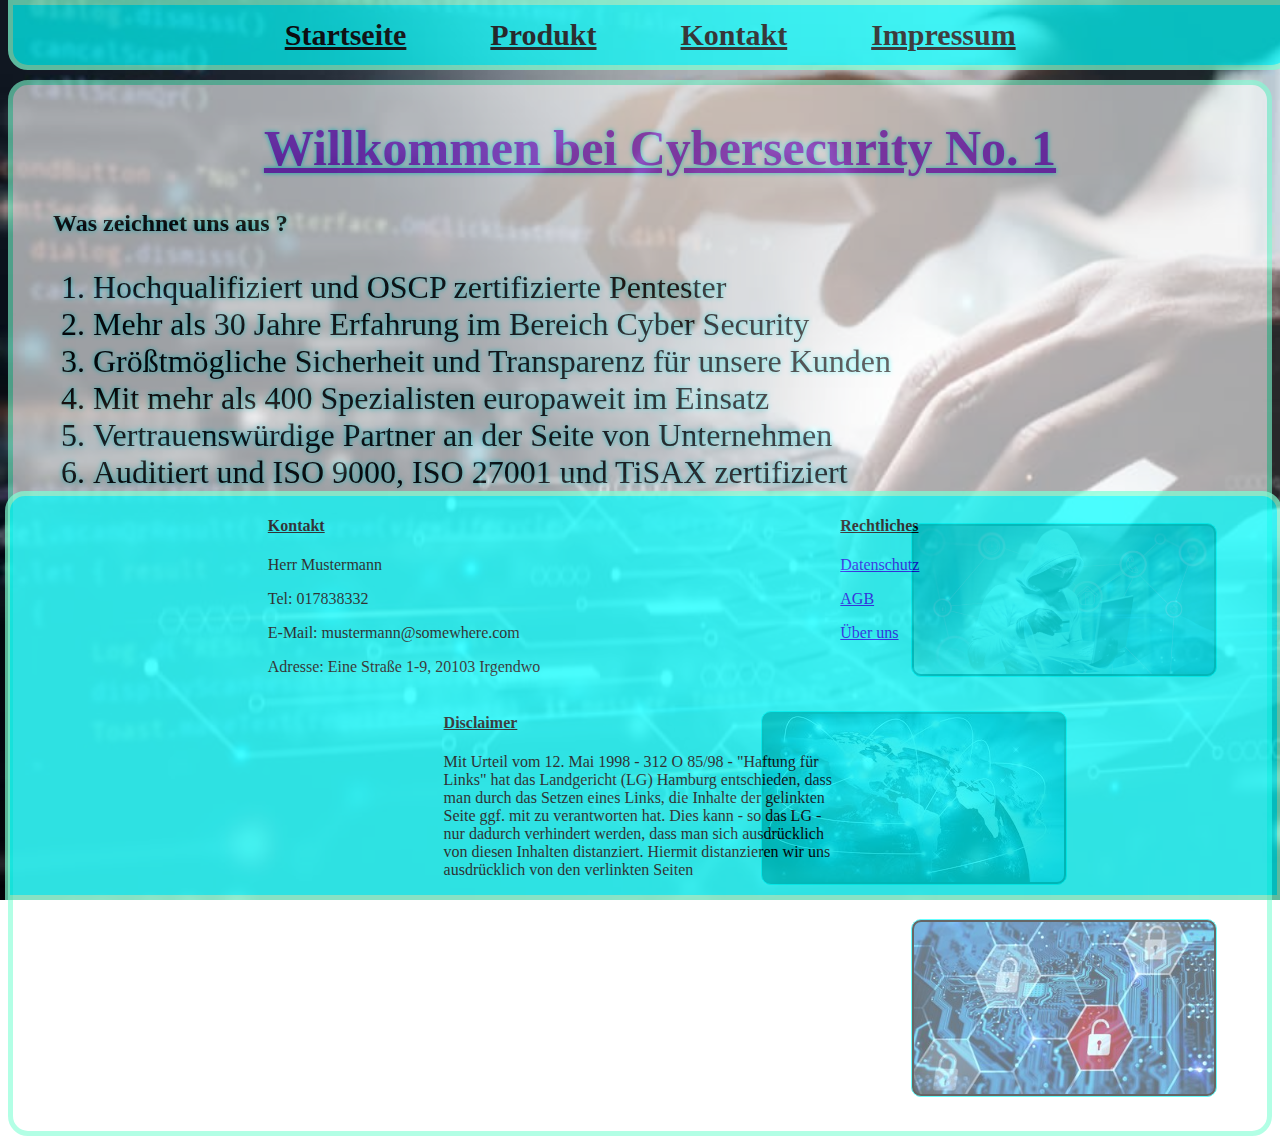
<file: Cybersecurity/Projekt-2/index.html>
<!DOCTYPE html>
<html>
  <head>
    <meta charset="UTF-8" />
    <link rel="stylesheet" href="style.css" />
    <title>Meine Miniwebseite</title>
    <style>
      h1{
        color: blueviolet;
        font-size: 50px;
      }
    </style>
  </head>
  <body>
    <!-- Menü -->
    <header>
      <table>
        <tr>
          <th><a href="index.html">Startseite</a></th>
          <th><a href="produ.html">Produkt</a></th>
          <th><a href="konta.html">Kontakt</a></th>
          <th><a href="impre.html">Impressum</a> </th>
        </tr>
      </table>
    </header>
    <!-- Inhalt -->
    <main>
      <h1 class="uberschrift">Willkommen bei Cybersecurity No. 1</h1>
      <p><h2>Was zeichnet uns aus ?</h2></p>
      <ol>
        <li>Hochqualifiziert und OSCP zertifizierte Pentester</li>
        <li> Mehr als 30 Jahre Erfahrung im Bereich Cyber Security</li>
        <li>Größtmögliche Sicherheit und Transparenz für unsere Kunden</li>
        <li>Mit mehr als 400 Spezialisten europaweit im Einsatz</li>
        <li>Vertrauenswürdige Partner an der Seite von Unternehmen</li>
        <li>Auditiert und ISO 9000, ISO 27001 und TiSAX zertifiziert</li>
      </ol>
      <div class="bilderstart">
      <div class="bilder">
        <img class="bild1" src="../bilder/dieb.jpg" /><br>
        <img class="bild2" src="../bilder/erde.jpeg" /><br>
        <img class="bild3" src="../bilder/lock wabe.jpg" />
      </div>
      </div>
    </main>
    <!-- Fußzeile -->
    <footer>
      <div>
        <h4>Kontakt</h4>
        <p>Herr Mustermann</p>
        <p>Tel: 017838332</p>
        <p>E-Mail: mustermann@somewhere.com</p>
        <p>Adresse: Eine Straße 1-9, 20103 Irgendwo</p>
      </div>
      <div class="recht">
        <h4>Rechtliches</h4>
        <p><a href="dschu.html">Datenschutz</a></p>
        <p><a href="agb.html">AGB</a></p>
        <p><a href="uberu.html">Über uns</a></p>
      </div>
      <div class="disc">
        <h4>Disclaimer</h4>
        <p>
          Mit Urteil vom 12. Mai 1998 - 312 O 85/98 - "Haftung für Links" hat
          das Landgericht (LG) Hamburg entschieden, dass man durch das Setzen
          eines Links, die Inhalte der gelinkten Seite ggf. mit zu verantworten
          hat. Dies kann - so das LG - nur dadurch verhindert werden, dass man
          sich ausdrücklich von diesen Inhalten distanziert. Hiermit
          distanzieren wir uns ausdrücklich von den verlinkten Seiten
        </p>
      </div>
    </footer>
  </body>
</html>
</file>
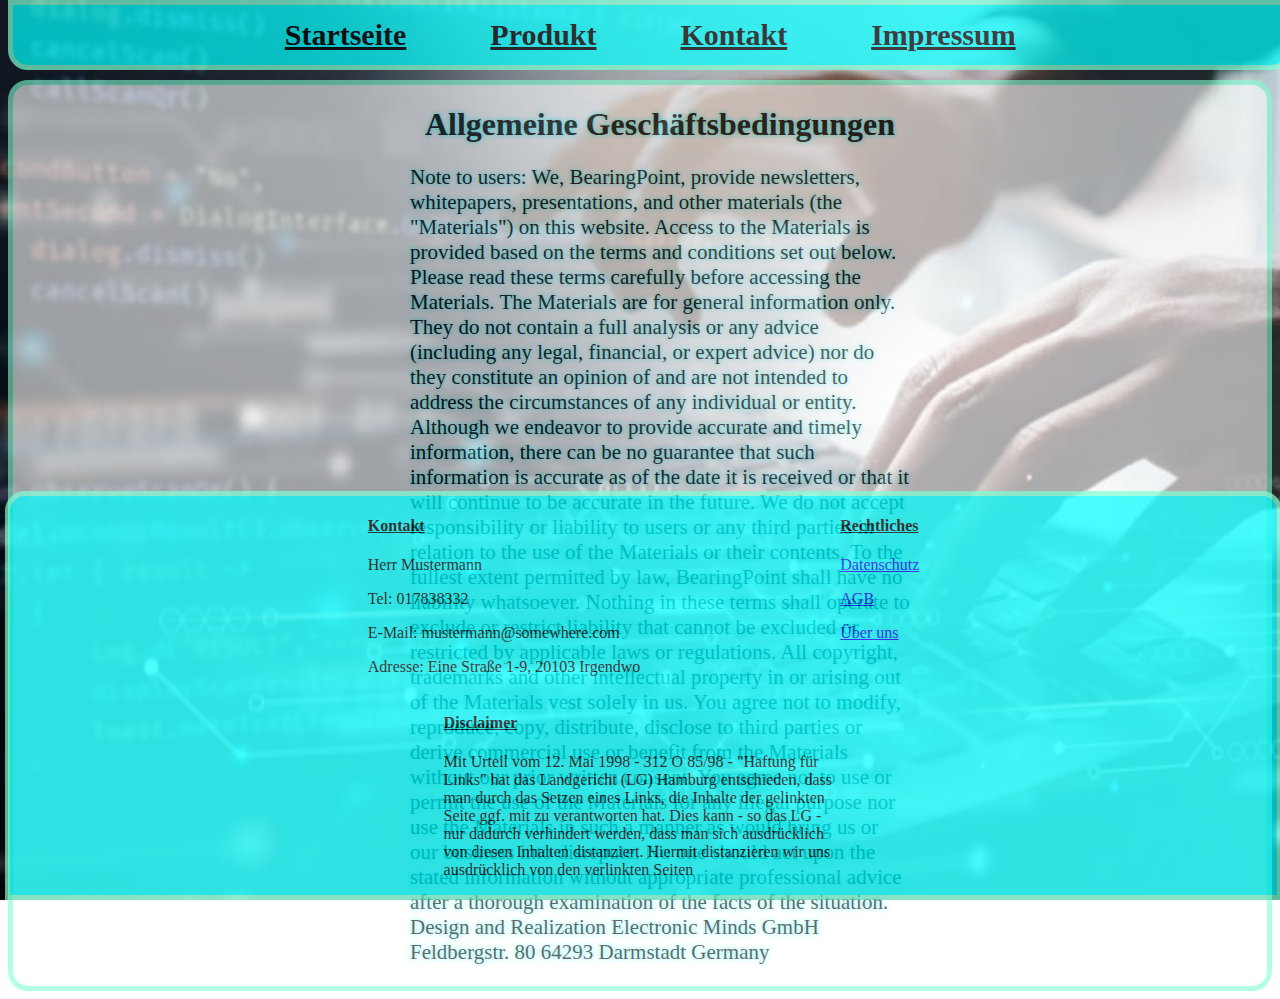
<file: Cybersecurity/Projekt-2/agb.html>
<!DOCTYPE html>
<html>
  <head>
    <meta charset="UTF-8" />
    <link rel="stylesheet" href="style.css" />
    <title>Meine Miniwebseite</title>
    <style>
      h1{
        text-align: center;
      }
       main p{
      width: 500px;
      margin-left: auto;
      margin-right: auto;
      font-size: 21px;
     }
    </style>
  </head>
  <body>
    <!-- Menü -->
    <header>
      <table>
        <tr>
          <th><a href="index.html">Startseite</a></th>
          <th><a href="produ.html">Produkt</a></th>
          <th><a href="konta.html">Kontakt</a></th>
          <th><a href="impre.html">Impressum</a> </th>
        </tr>
      </table>
    </header>
    <!-- Inhalt -->
    <main>
      <h1>Allgemeine Geschäftsbedingungen</h1>
      <p>
        Note to users:
We, BearingPoint, provide newsletters, whitepapers, presentations, and other materials (the "Materials") on this website. Access to the Materials is provided based on the terms and conditions set out below. Please read these terms carefully before accessing the Materials.

The Materials are for general information only. They do not contain a full analysis or any advice (including any legal, financial, or expert advice) nor do they constitute an opinion of and are not intended to address the circumstances of any individual or entity.  Although we endeavor to provide accurate and timely information, there can be no guarantee that such information is accurate as of the date it is received or that it will continue to be accurate in the future.

We do not accept responsibility or liability to users or any third parties in relation to the use of the Materials or their contents. To the fullest extent permitted by law, BearingPoint shall have no liability whatsoever. Nothing in these terms shall operate to exclude or restrict liability that cannot be excluded or restricted by applicable laws or regulations.

All copyright, trademarks and other intellectual property in or arising out of the Materials vest solely in us. You agree not to modify, reproduce, copy, distribute, disclose to third parties or derive commercial use or benefit from the Materials without our prior written consent. You agree not to use or permit the use of the Materials for any illegal purpose nor use the Materials in such a manner as would bring us or our business into disrepute.

No one should act upon the stated information without appropriate professional advice after a thorough examination of the facts of the situation.

Design and Realization
Electronic Minds GmbH
Feldbergstr. 80
64293 Darmstadt
Germany
      </p>
      </main>
    <!-- Fußzeile -->
    <footer>
      <div>
        <h4>Kontakt</h4>
        <p>Herr Mustermann</p>
        <p>Tel: 017838332</p>
        <p>E-Mail: mustermann@somewhere.com</p>
        <p>Adresse: Eine Straße 1-9, 20103 Irgendwo</p>
      </div>
      <div>
        <h4>Rechtliches</h4>
        <p><a href="dschu.html">Datenschutz</a></p>
        <p><a href="agb.html">AGB</a></p>
        <p><a href="uberu.html">Über uns</a></p>
      </div>
      <div class="disc">
        <h4>Disclaimer</h4>
        <p>
          Mit Urteil vom 12. Mai 1998 - 312 O 85/98 - "Haftung für Links" hat
          das Landgericht (LG) Hamburg entschieden, dass man durch das Setzen
          eines Links, die Inhalte der gelinkten Seite ggf. mit zu verantworten
          hat. Dies kann - so das LG - nur dadurch verhindert werden, dass man
          sich ausdrücklich von diesen Inhalten distanziert. Hiermit
          distanzieren wir uns ausdrücklich von den verlinkten Seiten
        </p>
      </div>
    </footer>
  </body>
</html>
</file>
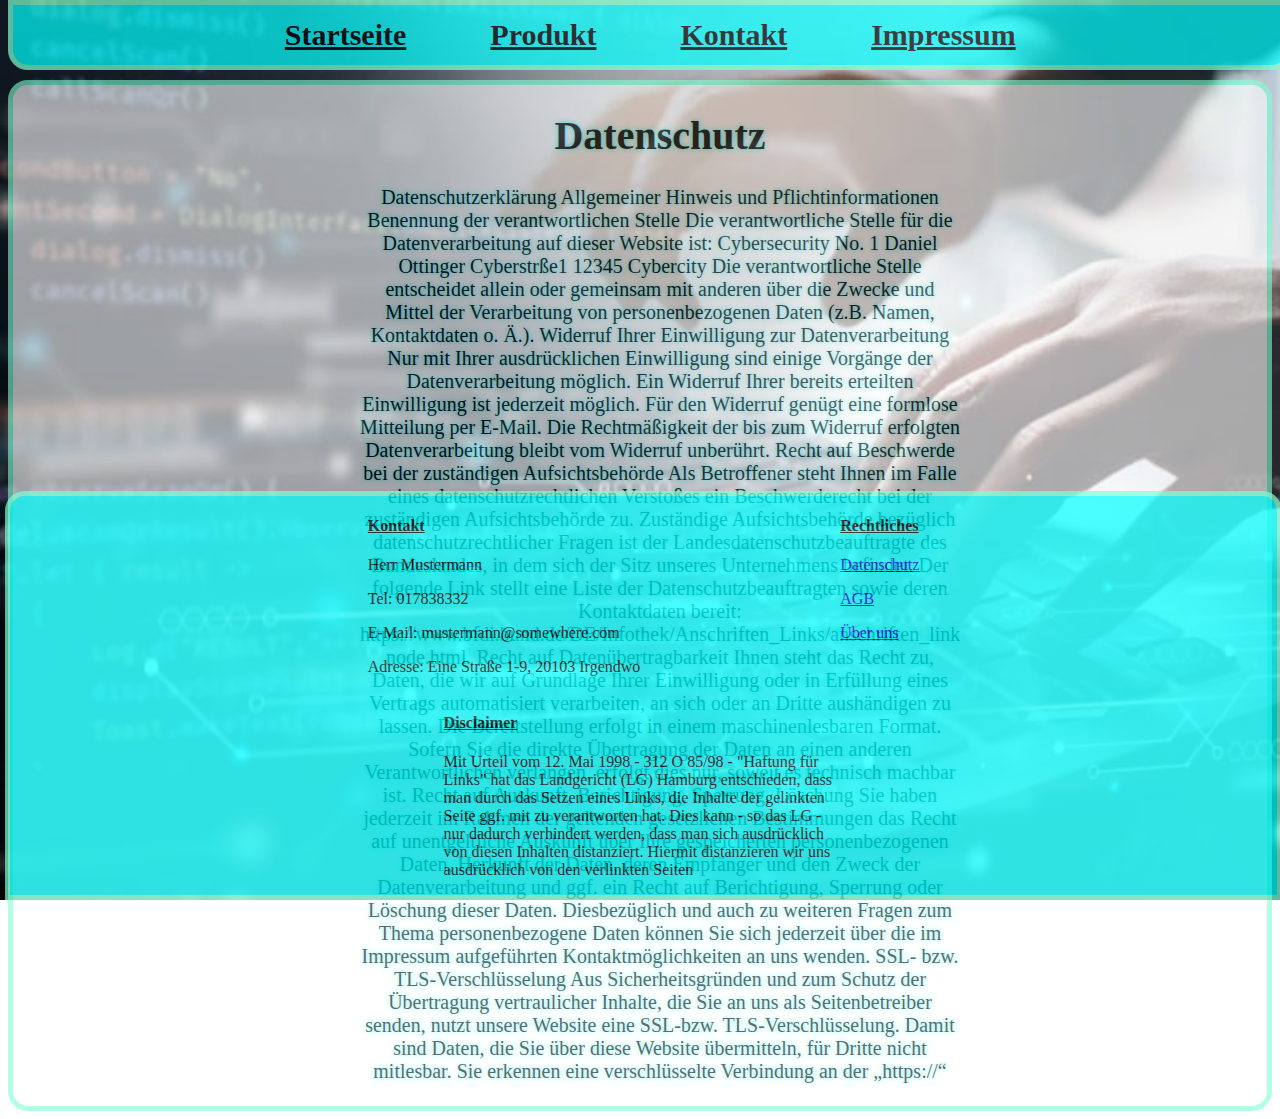
<file: Cybersecurity/Projekt-2/dschu.html>
<!DOCTYPE html>
<html>
  <head>
    <meta charset="UTF-8" />
    <link rel="stylesheet" href="style.css" />
    <title>Meine Miniwebseite</title>
    <style>
      main {
        text-align: center;
        font-size: 20px;
      }
      main p {
        width: 600px;
        margin-left: auto;
        margin-right: auto;
        max-height: 900px;
        overflow: auto;
      }
    </style>
  </head>
  <body>
    <!-- Menü -->
    <header>
      <table>
        <tr>
          <th><a href="index.html">Startseite</a></th>
          <th><a href="produ.html">Produkt</a></th>
          <th><a href="konta.html">Kontakt</a></th>
          <th><a href="impre.html">Impressum</a></th>
        </tr>
      </table>
    </header>
    <!-- Inhalt -->
    <main>
      <h1>Datenschutz</h1>
      <p>
        Datenschutzerklärung Allgemeiner Hinweis und Pflichtinformationen
        Benennung der verantwortlichen Stelle Die verantwortliche Stelle für die
        Datenverarbeitung auf dieser Website ist: Cybersecurity No. 1 Daniel
        Ottinger Cyberstrße1 12345 Cybercity Die verantwortliche Stelle
        entscheidet allein oder gemeinsam mit anderen über die Zwecke und Mittel
        der Verarbeitung von personenbezogenen Daten (z.B. Namen, Kontaktdaten
        o. Ä.). Widerruf Ihrer Einwilligung zur Datenverarbeitung Nur mit Ihrer
        ausdrücklichen Einwilligung sind einige Vorgänge der Datenverarbeitung
        möglich. Ein Widerruf Ihrer bereits erteilten Einwilligung ist jederzeit
        möglich. Für den Widerruf genügt eine formlose Mitteilung per E-Mail.
        Die Rechtmäßigkeit der bis zum Widerruf erfolgten Datenverarbeitung
        bleibt vom Widerruf unberührt. Recht auf Beschwerde bei der zuständigen
        Aufsichtsbehörde Als Betroffener steht Ihnen im Falle eines
        datenschutzrechtlichen Verstoßes ein Beschwerderecht bei der zuständigen
        Aufsichtsbehörde zu. Zuständige Aufsichtsbehörde bezüglich
        datenschutzrechtlicher Fragen ist der Landesdatenschutzbeauftragte des
        Bundeslandes, in dem sich der Sitz unseres Unternehmens befindet. Der
        folgende Link stellt eine Liste der Datenschutzbeauftragten sowie deren
        Kontaktdaten bereit:
        https://www.bfdi.bund.de/DE/Infothek/Anschriften_Links/anschriften_links-node.html.
        Recht auf Datenübertragbarkeit Ihnen steht das Recht zu, Daten, die wir
        auf Grundlage Ihrer Einwilligung oder in Erfüllung eines Vertrags
        automatisiert verarbeiten, an sich oder an Dritte aushändigen zu lassen.
        Die Bereitstellung erfolgt in einem maschinenlesbaren Format. Sofern Sie
        die direkte Übertragung der Daten an einen anderen Verantwortlichen
        verlangen, erfolgt dies nur, soweit es technisch machbar ist. Recht auf
        Auskunft, Berichtigung, Sperrung, Löschung Sie haben jederzeit im Rahmen
        der geltenden gesetzlichen Bestimmungen das Recht auf unentgeltliche
        Auskunft über Ihre gespeicherten personenbezogenen Daten, Herkunft der
        Daten, deren Empfänger und den Zweck der Datenverarbeitung und ggf. ein
        Recht auf Berichtigung, Sperrung oder Löschung dieser Daten.
        Diesbezüglich und auch zu weiteren Fragen zum Thema personenbezogene
        Daten können Sie sich jederzeit über die im Impressum aufgeführten
        Kontaktmöglichkeiten an uns wenden. SSL- bzw. TLS-Verschlüsselung Aus
        Sicherheitsgründen und zum Schutz der Übertragung vertraulicher Inhalte,
        die Sie an uns als Seitenbetreiber senden, nutzt unsere Website eine
        SSL-bzw. TLS-Verschlüsselung. Damit sind Daten, die Sie über diese
        Website übermitteln, für Dritte nicht mitlesbar. Sie erkennen eine
        verschlüsselte Verbindung an der „https://“ Adresszeile Ihres Browsers
        und am Schloss-Symbol in der Browserzeile. Server-Log-Dateien In
        Server-Log-Dateien erhebt und speichert der Provider der Website
        automatisch Informationen, die Ihr Browser automatisch an uns
        übermittelt. Dies sind: Besuchte Seite auf unserer Domain Datum und
        Uhrzeit der Serveranfrage Browsertyp und Browserversion Verwendetes
        Betriebssystem Referrer URL Hostname des zugreifenden Rechners
        IP-Adresse Es findet keine Zusammenführung dieser Daten mit anderen
        Datenquellen statt. Grundlage der Datenverarbeitung bildet Art. 6 Abs. 1
        lit. b DSGVO, der die Verarbeitung von Daten zur Erfüllung eines
        Vertrags oder vorvertraglicher Maßnahmen gestattet. Datenübermittlung
        bei Vertragsschluss für Warenkauf und Warenversand Personenbezogene
        Daten werden an Dritte nur übermittelt, sofern eine Notwendigkeit im
        Rahmen der Vertragsabwicklung besteht. Dritte können beispielsweise
        Bezahldienstleister oder Logistikunternehmen sein. Eine weitergehende
        Übermittlung der Daten findet nicht statt bzw. nur dann, wenn Sie dieser
        ausdrücklich zugestimmt haben. Grundlage für die Datenverarbeitung ist
        Art. 6 Abs. 1 lit. b DSGVO, der die Verarbeitung von Daten zur Erfüllung
        eines Vertrags oder vorvertraglicher Maßnahmen gestattet.
        Kontaktformular Per Kontaktformular übermittelte Daten werden
        einschließlich Ihrer Kontaktdaten gespeichert, um Ihre Anfrage
        bearbeiten zu können oder um für Anschlussfragen bereitzustehen. Eine
        Weitergabe dieser Daten findet ohne Ihre Einwilligung nicht statt. Die
        Verarbeitung der in das Kontaktformular eingegebenen Daten erfolgt
        ausschließlich auf Grundlage Ihrer Einwilligung (Art. 6 Abs. 1 lit. a
        DSGVO). Ein Widerruf Ihrer bereits erteilten Einwilligung ist jederzeit
        möglich. Für den Widerruf genügt eine formlose Mitteilung per E-Mail.
        Die Rechtmäßigkeit der bis zum Widerruf erfolgten
        Datenverarbeitungsvorgänge bleibt vom Widerruf unberührt. Über das
        Kontaktformular übermittelte Daten verbleiben bei uns, bis Sie uns zur
        Löschung auffordern, Ihre Einwilligung zur Speicherung widerrufen oder
        keine Notwendigkeit der Datenspeicherung mehr besteht. Zwingende
        gesetzliche Bestimmungen - insbesondere Aufbewahrungsfristen - bleiben
        unberührt. Cookies Unsere Website verwendet Cookies. Das sind kleine
        Textdateien, die Ihr Webbrowser auf Ihrem Endgerät speichert. Cookies
        helfen uns dabei, unser Angebot nutzerfreundlicher, effektiver und
        sicherer zu machen. Einige Cookies sind “Session-Cookies.” Solche
        Cookies werden nach Ende Ihrer Browser-Sitzung von selbst gelöscht.
        Hingegen bleiben andere Cookies auf Ihrem Endgerät bestehen, bis Sie
        diese selbst löschen. Solche Cookies helfen uns, Sie bei Rückkehr auf
        unserer Website wiederzuerkennen. Mit einem modernen Webbrowser können
        Sie das Setzen von Cookies überwachen, einschränken oder unterbinden.
        Viele Webbrowser lassen sich so konfigurieren, dass Cookies mit dem
        Schließen des Programms von selbst gelöscht werden. Die Deaktivierung
        von Cookies kann eine eingeschränkte Funktionalität unserer Website zur
        Folge haben. Das Setzen von Cookies, die zur Ausübung elektronischer
        Kommunikationsvorgänge oder der Bereitstellung bestimmter, von Ihnen
        erwünschter Funktionen (z.B. Warenkorb) notwendig sind, erfolgt auf
        Grundlage von Art. 6 Abs. 1 lit. f DSGVO. Als Betreiber dieser Website
        haben wir ein berechtigtes Interesse an der Speicherung von Cookies zur
        technisch fehlerfreien und reibungslosen Bereitstellung unserer Dienste.
        Sofern die Setzung anderer Cookies (z.B. für Analyse-Funktionen)
        erfolgt, werden diese in dieser Datenschutzerklärung separat behandelt.
      </p>
    </main>
    <!-- Fußzeile -->
    <footer>
      <div>
        <h4>Kontakt</h4>
        <p>Herr Mustermann</p>
        <p>Tel: 017838332</p>
        <p>E-Mail: mustermann@somewhere.com</p>
        <p>Adresse: Eine Straße 1-9, 20103 Irgendwo</p>
      </div>
      <div>
        <h4>Rechtliches</h4>
        <p><a href="dschu.html">Datenschutz</a></p>
        <p><a href="agb.html">AGB</a></p>
        <p><a href="uberu.html">Über uns</a></p>
      </div>
      <div class="disc">
        <h4>Disclaimer</h4>
        <p>
          Mit Urteil vom 12. Mai 1998 - 312 O 85/98 - "Haftung für Links" hat
          das Landgericht (LG) Hamburg entschieden, dass man durch das Setzen
          eines Links, die Inhalte der gelinkten Seite ggf. mit zu verantworten
          hat. Dies kann - so das LG - nur dadurch verhindert werden, dass man
          sich ausdrücklich von diesen Inhalten distanziert. Hiermit
          distanzieren wir uns ausdrücklich von den verlinkten Seiten
        </p>
      </div>
    </footer>
  </body>
</html>
</file>
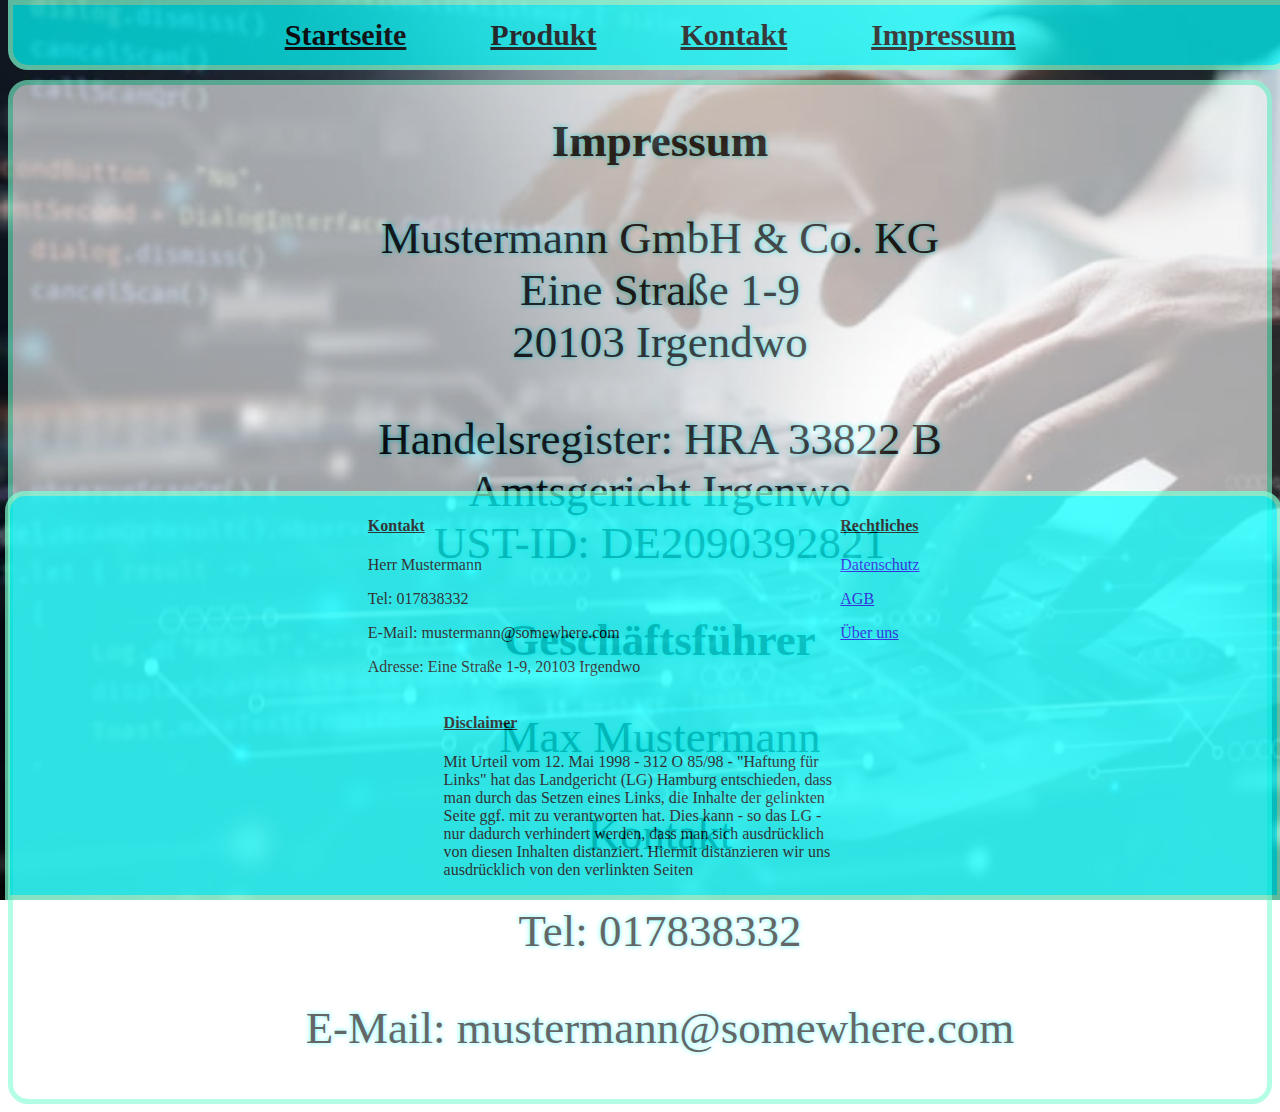
<file: Cybersecurity/Projekt-2/impre.html>
<!DOCTYPE html>
<html>
  <head>
    <meta charset="UTF-8" />
    <link rel="stylesheet" href="style.css" />
    <title>Meine Miniwebseite</title>
    <style>
      .impress{
        text-align: center;
        font-size: 45px;
      }
    </style>
  </head>
  <body>
    <!-- Menü -->
    <header>
      <table>
        <tr>
          <th><a href="index.html">Startseite</a></th>
          <th><a href="produ.html">Produkt</a></th>
          <th><a href="konta.html">Kontakt</a></th>
          <th><a href="impre.html">Impressum</a> </th>
        </tr>
      </table>
    </header>
    <!-- Inhalt -->
    <main class="impress">
      <h1 class="impress">Impressum</h1>

      <p class="impress">
        Mustermann GmbH & Co. KG<br />
        Eine Straße 1-9<br />
        20103 Irgendwo<br />
      </p>

      <p class="impress">
        Handelsregister: HRA 33822 B<br />
        Amtsgericht Irgenwo<br />
        UST-ID: DE2090392821<br />
      </p>

      <h3 class="impress">Geschäftsführer</h3>

      <p class="impress">Max Mustermann</p>

      <h3 class="impress"></h3>Kontakt</h3>

      <p class="impress">Tel: 017838332</p>
      <p class="impress">E-Mail: mustermann@somewhere.com</p>
    </main>
    <!-- Fußzeile -->
    <footer>
      <div>
        <h4>Kontakt</h4>
        <p>Herr Mustermann</p>
        <p>Tel: 017838332</p>
        <p>E-Mail: mustermann@somewhere.com</p>
        <p>Adresse: Eine Straße 1-9, 20103 Irgendwo</p>
      </div>
      <div>
        <h4>Rechtliches</h4>
        <p><a href="dschu.html">Datenschutz</a></p>
        <p><a href="agb.html">AGB</a></p>
        <p><a href="uberu.html">Über uns</a></p>
      </div>
      <div class="disc">
        <h4>Disclaimer</h4>
        <p>
          Mit Urteil vom 12. Mai 1998 - 312 O 85/98 - "Haftung für Links" hat
          das Landgericht (LG) Hamburg entschieden, dass man durch das Setzen
          eines Links, die Inhalte der gelinkten Seite ggf. mit zu verantworten
          hat. Dies kann - so das LG - nur dadurch verhindert werden, dass man
          sich ausdrücklich von diesen Inhalten distanziert. Hiermit
          distanzieren wir uns ausdrücklich von den verlinkten Seiten
        </p>
      </div>
    </footer>
  </body>
</html>
</file>
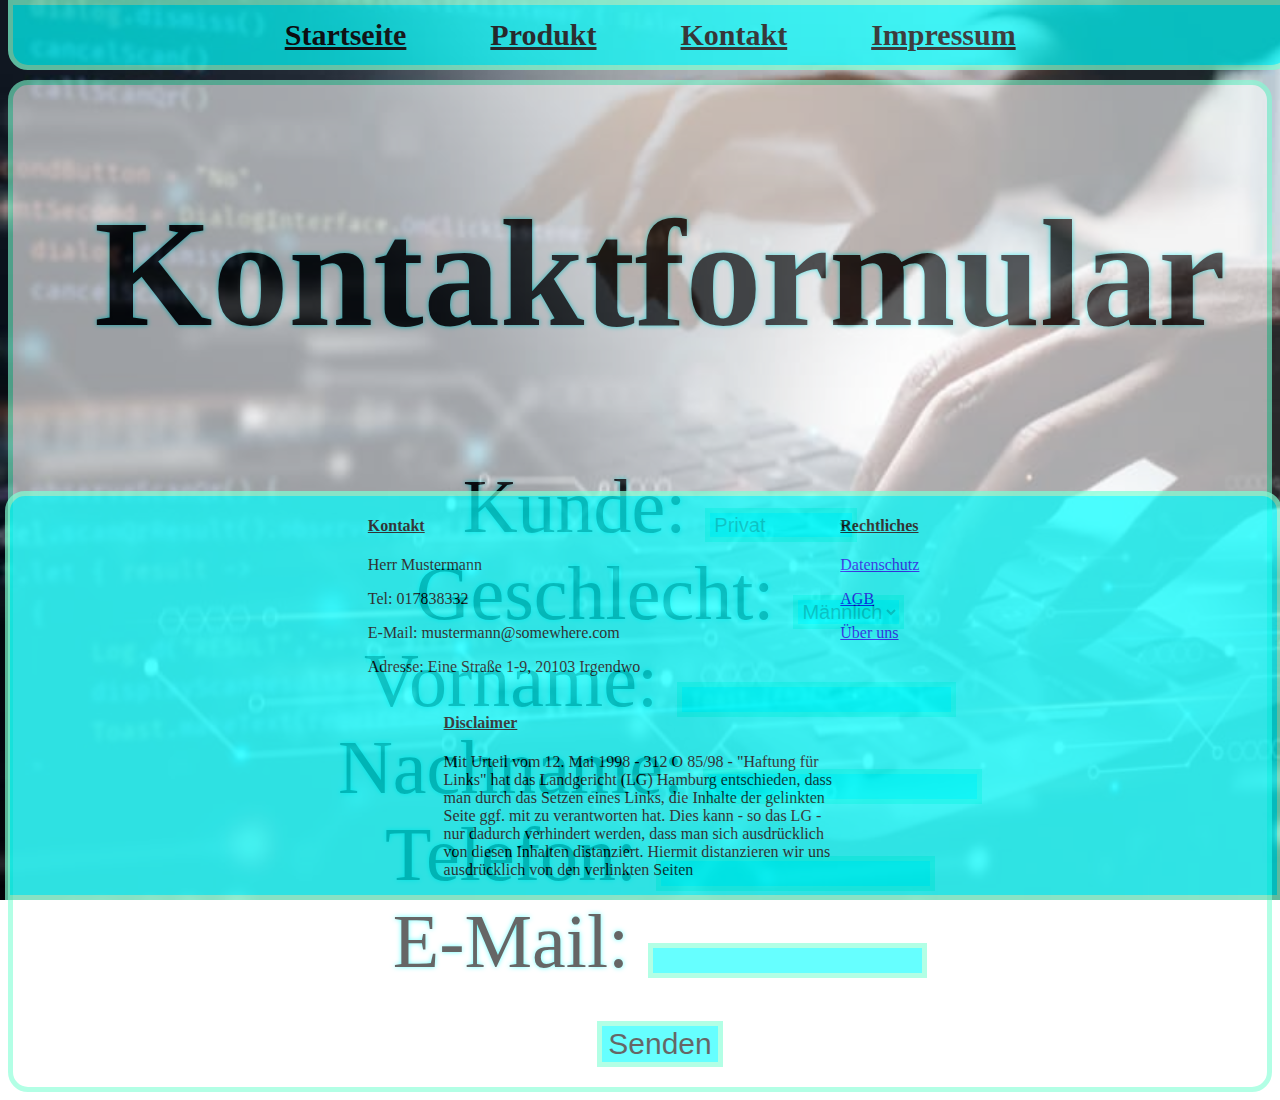
<file: Cybersecurity/Projekt-2/konta.html>
<!DOCTYPE html>
<html>
  <head>
    <meta charset="UTF-8" />
    <link rel="stylesheet" href="style.css" />
    <title>Meine Miniwebseite</title>
    <style>
      .konta {
        text-align: center;
        font-size: 76px;
      }
      input {
        font-size: 20px;
        border: solid 5px aquamarine;
        background-color: aqua;
      }
      select {
        font-size: 20px;
        border: solid 5px aquamarine;
        background-color: aqua;
      }
      button{
      font-size: 20px;
      border: solid 5px aquamarine;
      background-color: aqua;
      font-size: 30px;
      margin-bottom: 20px;
     }
    </style>
  </head>
  <body>
    <!-- Menü -->
    <header>
      <table>
        <tr>
          <th><a href="index.html">Startseite</a></th>
          <th><a href="produ.html">Produkt</a></th>
          <th><a href="konta.html">Kontakt</a></th>
          <th><a href="impre.html">Impressum</a></th>
        </tr>
      </table>
    </header>
    <!-- Inhalt -->
    <main class="konta">
      <h1>Kontaktformular</h1>
      <form>
        <div>
          <label>Kunde:</label>
          <select>
            <option>Privat</option>
            <option>Unternehmen</option>
          </select>
        </div>
        <div>
          <label>Geschlecht:</label>
          <select>
            <option>Männlich</option>
            <option>Weiblich</option>
            <option>Divers</option>
          </select>
        </div>
        <div>
          <label>Vorname:</label>
          <input type="text" />
        </div>
        <div>
          <label>Nachname:</label>
          <input type="text" />
        </div>
        <div>
          <label>Telefon:</label>
          <input type="tel" />
        </div>
        <div>
          <label>E-Mail:</label>
          <input type="email" />
        </div>
        <div class="nachrechts">
          <button>Senden</button>
        </div>
      </form>
    </main>
    <!-- Fußzeile -->
    <footer>
      <div>
        <h4>Kontakt</h4>
        <p>Herr Mustermann</p>
        <p>Tel: 017838332</p>
        <p>E-Mail: mustermann@somewhere.com</p>
        <p>Adresse: Eine Straße 1-9, 20103 Irgendwo</p>
      </div>
      <div>
        <h4>Rechtliches</h4>
        <p><a href="dschu.html">Datenschutz</a></p>
        <p><a href="agb.html">AGB</a></p>
        <p><a href="uberu.html">Über uns</a></p>
      </div>
      <div class="disc">
        <h4>Disclaimer</h4>
        <p>
          Mit Urteil vom 12. Mai 1998 - 312 O 85/98 - "Haftung für Links" hat
          das Landgericht (LG) Hamburg entschieden, dass man durch das Setzen
          eines Links, die Inhalte der gelinkten Seite ggf. mit zu verantworten
          hat. Dies kann - so das LG - nur dadurch verhindert werden, dass man
          sich ausdrücklich von diesen Inhalten distanziert. Hiermit
          distanzieren wir uns ausdrücklich von den verlinkten Seiten
        </p>
      </div>
    </footer>
  </body>
</html>
</file>
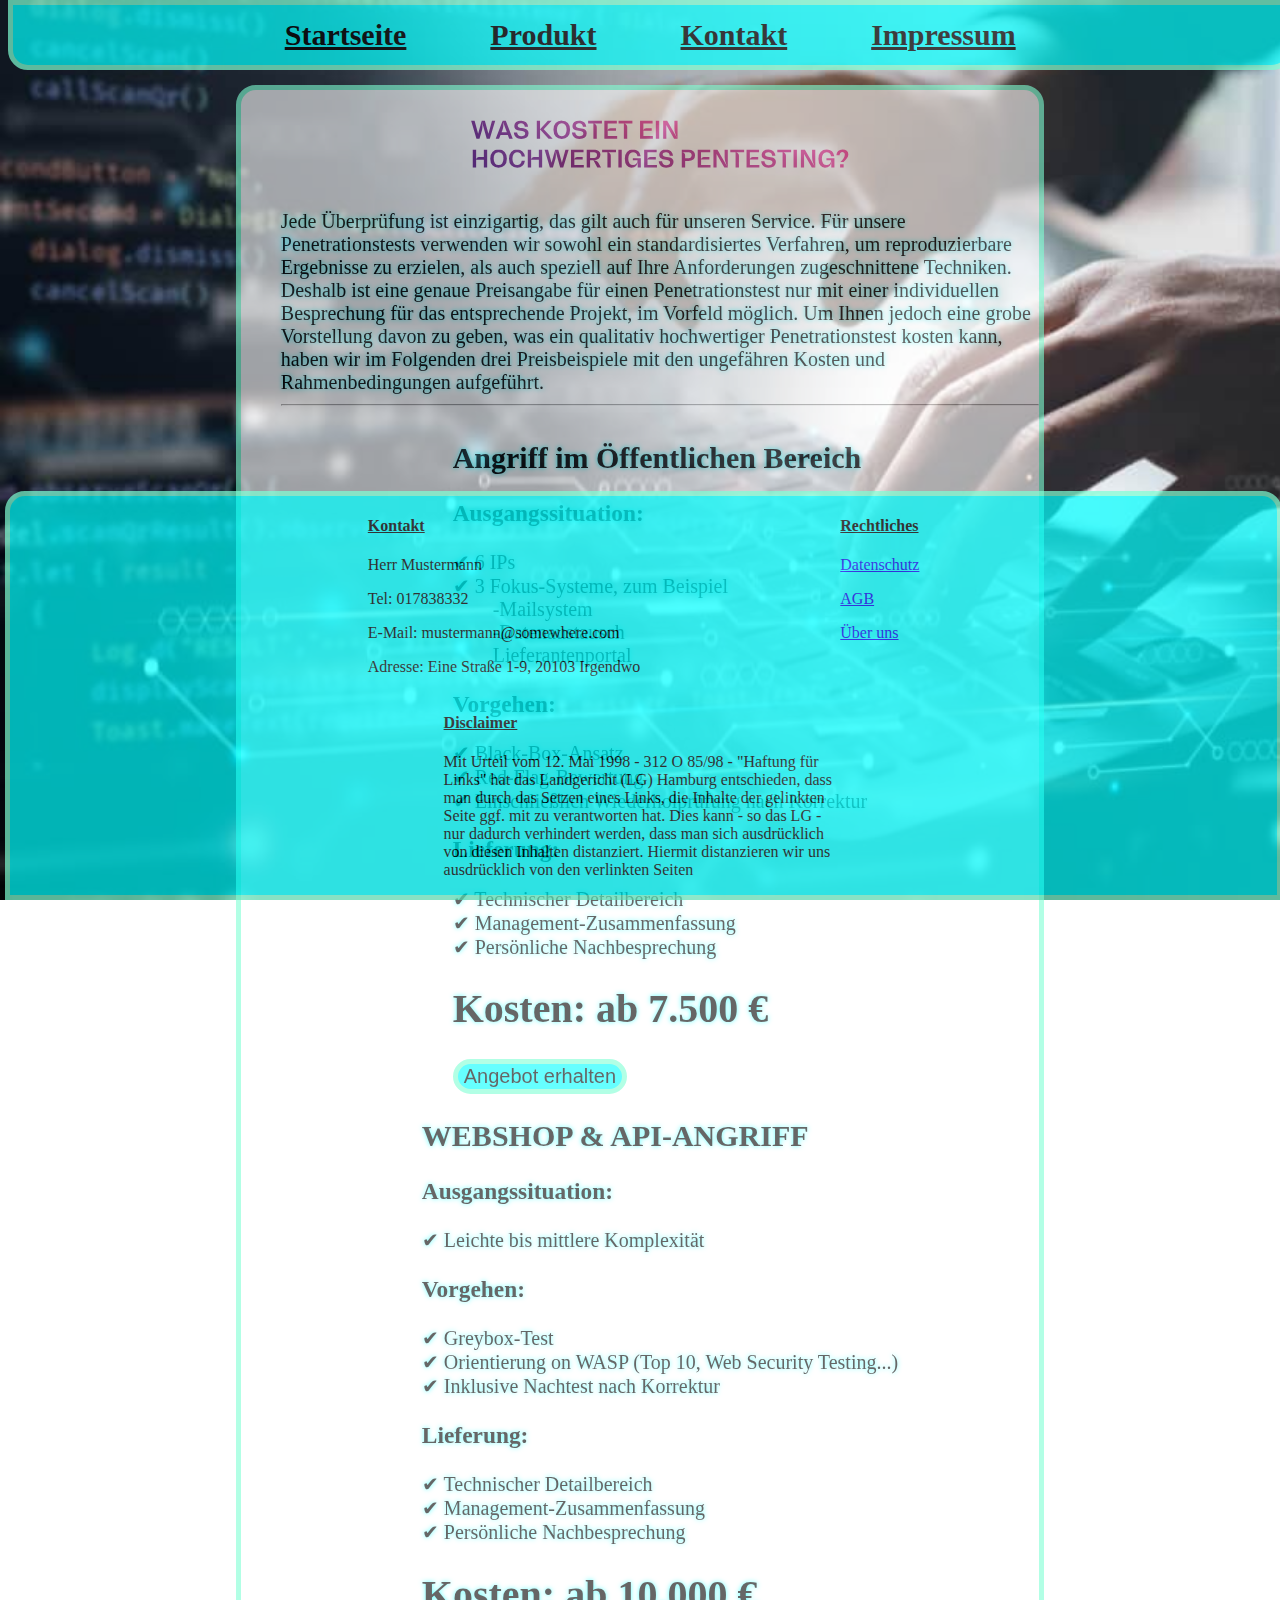
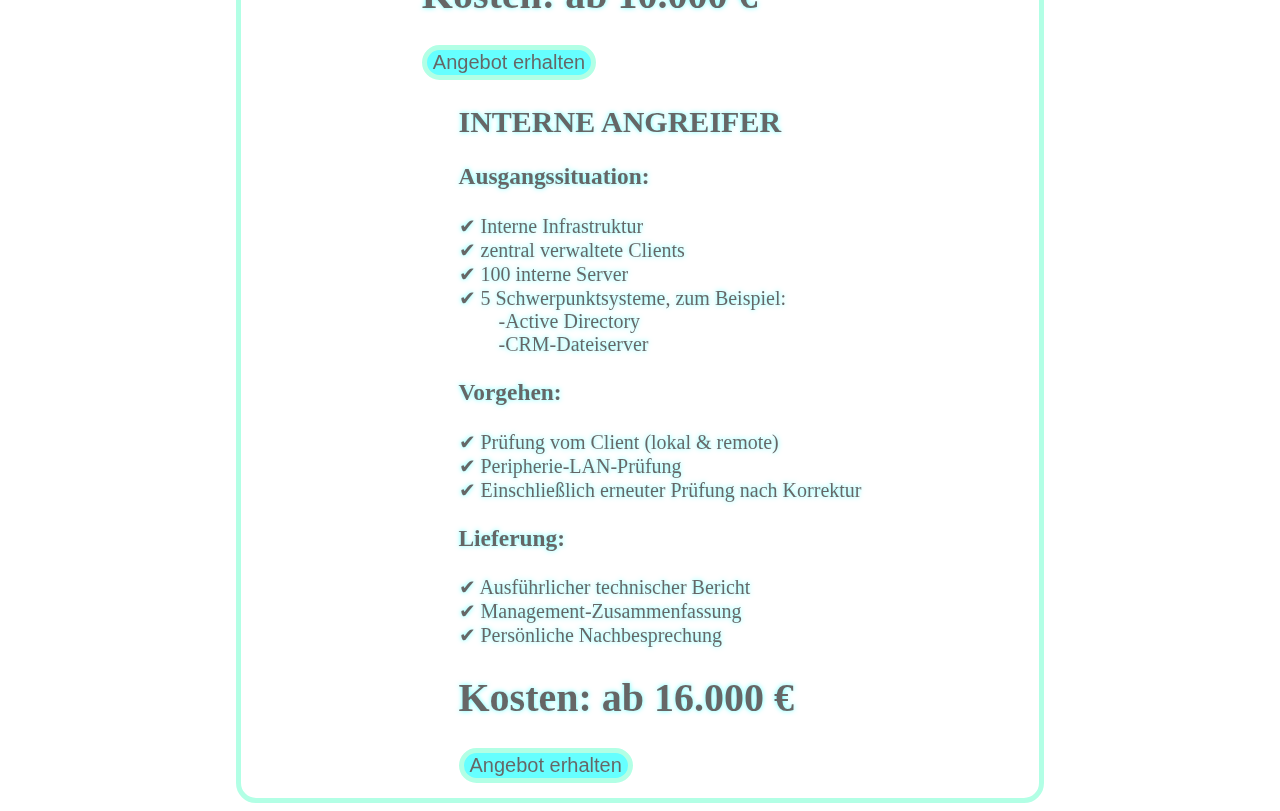
<file: Cybersecurity/Projekt-2/produ.html>
<!DOCTYPE html>
<html>
  <head>
    <meta charset="UTF-8" />
    <link rel="stylesheet" href="style.css" />
    <title>Meine Miniwebseite</title>
  </head>
  <style>
    main button{
      border: solid 5px aquamarine;
      background-color: aqua;
      border-radius: 50px;
      font-size: 20px;
    }
    img{
      width: 50%;
    }
    main{
      margin-top: 85px;
      margin-left: auto;
      margin-right: auto;;
      width: 60%;
      padding-bottom: 15px;
      font-size: 20px;
    }
    main .angebot{
     display: flex;
     flex-wrap: wrap;
     justify-content: center;
    }

    main .angebot div{
      margin-left: auto;
      margin-right: auto;
    }
    h1{
      text-align: start;
    }
  </style>
  <body>
    <!-- Menü -->
    <header>
      <table>
        <tr>
          <th><a href="index.html">Startseite</a></th>
          <th><a href="produ.html">Produkt</a></th>
          <th><a href="konta.html">Kontakt</a></th>
          <th><a href="impre.html">Impressum</a> </th>
        </tr>
      </table>
    </header>
    <!-- Inhalt -->
    <main>
      <h1 class="uberschrift"><img src="../bilder/produktpreis.svg"></h1>
      <div>
        Jede Überprüfung ist einzigartig, das gilt auch für unseren Service. Für unsere Penetrationstests verwenden wir sowohl ein standardisiertes Verfahren, um reproduzierbare Ergebnisse zu erzielen, als auch speziell auf Ihre Anforderungen zugeschnittene Techniken. Deshalb ist eine genaue Preisangabe für einen Penetrationstest nur mit einer individuellen Besprechung für das entsprechende Projekt, im Vorfeld möglich.

Um Ihnen jedoch eine grobe Vorstellung davon zu geben, was ein qualitativ hochwertiger Penetrationstest kosten kann,
haben wir im Folgenden drei Preisbeispiele mit den ungefähren Kosten und Rahmenbedingungen aufgeführt.<hr>
      </div>
    <div class="angebot">
      <!--Anegbot 1-->
      <div>
        <h2>Angriff im Öffentlichen Bereich</h2>
          <h3>Ausgangssituation:</h3>
          <dl>
            <dt>&#10004 6 IPs</dt>
            <dt>&#10004 3 Fokus-Systeme, zum Beispiel</dt>
            <dd>-Mailsystem</dd>
            <dd>-Datenaustausch</dd>
            <dd>Lieferantenportal</dd>
          </dl>
          <h3>Vorgehen:</h3>
          <dl>
            <dt>&#10004 Black-Box-Ansatz</dt>
            <dt>&#10004 Red-Flag-Bewertung</dt>
            <dt>&#10004 Einschließlich Wiederholprüfung nach Korrektur</dt>
          </dl>
          <h3>Lieferung:</h3>
          <dl>
            <dt>&#10004 Technischer Detailbereich</dt>
            <dt>&#10004 Management-Zusammenfassung</dt>
            <dt>&#10004 Persönliche Nachbesprechung</dt>
          </dl>
          <h1>Kosten: ab 7.500 &euro;</h1>
          </dl>
          <button>Angebot erhalten</button>
      </div>
      <!--Anegbot 2-->
      <div>
        <h2>WEBSHOP & API-ANGRIFF</h2>
          <h3>Ausgangssituation:</h3>
          <dl>
            <dt>&#10004 Leichte bis mittlere Komplexität</dt>
          </dl>
          <h3>Vorgehen:</h3>
          <dl>
            <dt>&#10004 Greybox-Test</dt>
            <dt>&#10004 Orientierung on WASP (Top 10, Web Security Testing...)</dt>
            <dt>&#10004 Inklusive Nachtest nach Korrektur</dt>
          </dl>
          <h3>Lieferung:</h3>
          <dl>
            <dt>&#10004 Technischer Detailbereich</dt>
            <dt>&#10004 Management-Zusammenfassung</dt>
            <dt>&#10004 Persönliche Nachbesprechung</dt>
          </dl>
          <h1>Kosten: ab 10.000 &euro;</h1>
          </dl>
          <button>Angebot erhalten</button>
      </div>
      <!--Anegbot 3-->
      <div>
        <h2>INTERNE ANGREIFER</h2>
          <h3>Ausgangssituation:</h3>
          <dl>
            <dt>&#10004 Interne Infrastruktur</dt>
            <dt>&#10004 zentral verwaltete Clients</dt>
            <dt>&#10004 100 interne Server</dt>
            <dt>&#10004 5 Schwerpunktsysteme, zum Beispiel:</dt>
            <dd>-Active Directory</dd>
            <dd>-CRM-Dateiserver</dd>
            
          </dl>
          <h3>Vorgehen:</h3>
          <dl>
            <dt>&#10004 Prüfung vom Client (lokal & remote)</dt>
            <dt>&#10004 Peripherie-LAN-Prüfung</dt>
            <dt>&#10004 Einschließlich erneuter Prüfung nach Korrektur</dt>
          </dl>
          <h3>Lieferung:</h3>
          <dl>
            <dt>&#10004 Ausführlicher technischer Bericht</dt>
            <dt>&#10004 Management-Zusammenfassung</dt>
            <dt>&#10004 Persönliche Nachbesprechung</dt>
          </dl>
          <h1>Kosten: ab 16.000 &euro;</h1>
          </dl>
          <button>Angebot erhalten</button>
      </div>
    </div>
    </main>
    <!-- Fußzeile -->
    <footer>
      <div>
        <h4>Kontakt</h4>
        <p>Herr Mustermann</p>
        <p>Tel: 017838332</p>
        <p>E-Mail: mustermann@somewhere.com</p>
        <p>Adresse: Eine Straße 1-9, 20103 Irgendwo</p>
      </div>
      <div>
        <h4>Rechtliches</h4>
        <p><a href="dschu.html">Datenschutz</a></p>
        <p><a href="agb.html">AGB</a></p>
        <p><a href="uberu.html">Über uns</a></p>
      </div>
      <div class="disc">
        <h4>Disclaimer</h4>
        <p>
          Mit Urteil vom 12. Mai 1998 - 312 O 85/98 - "Haftung für Links" hat
          das Landgericht (LG) Hamburg entschieden, dass man durch das Setzen
          eines Links, die Inhalte der gelinkten Seite ggf. mit zu verantworten
          hat. Dies kann - so das LG - nur dadurch verhindert werden, dass man
          sich ausdrücklich von diesen Inhalten distanziert. Hiermit
          distanzieren wir uns ausdrücklich von den verlinkten Seiten
        </p>
      </div>
    </footer>
  </body>
</html>
</file>
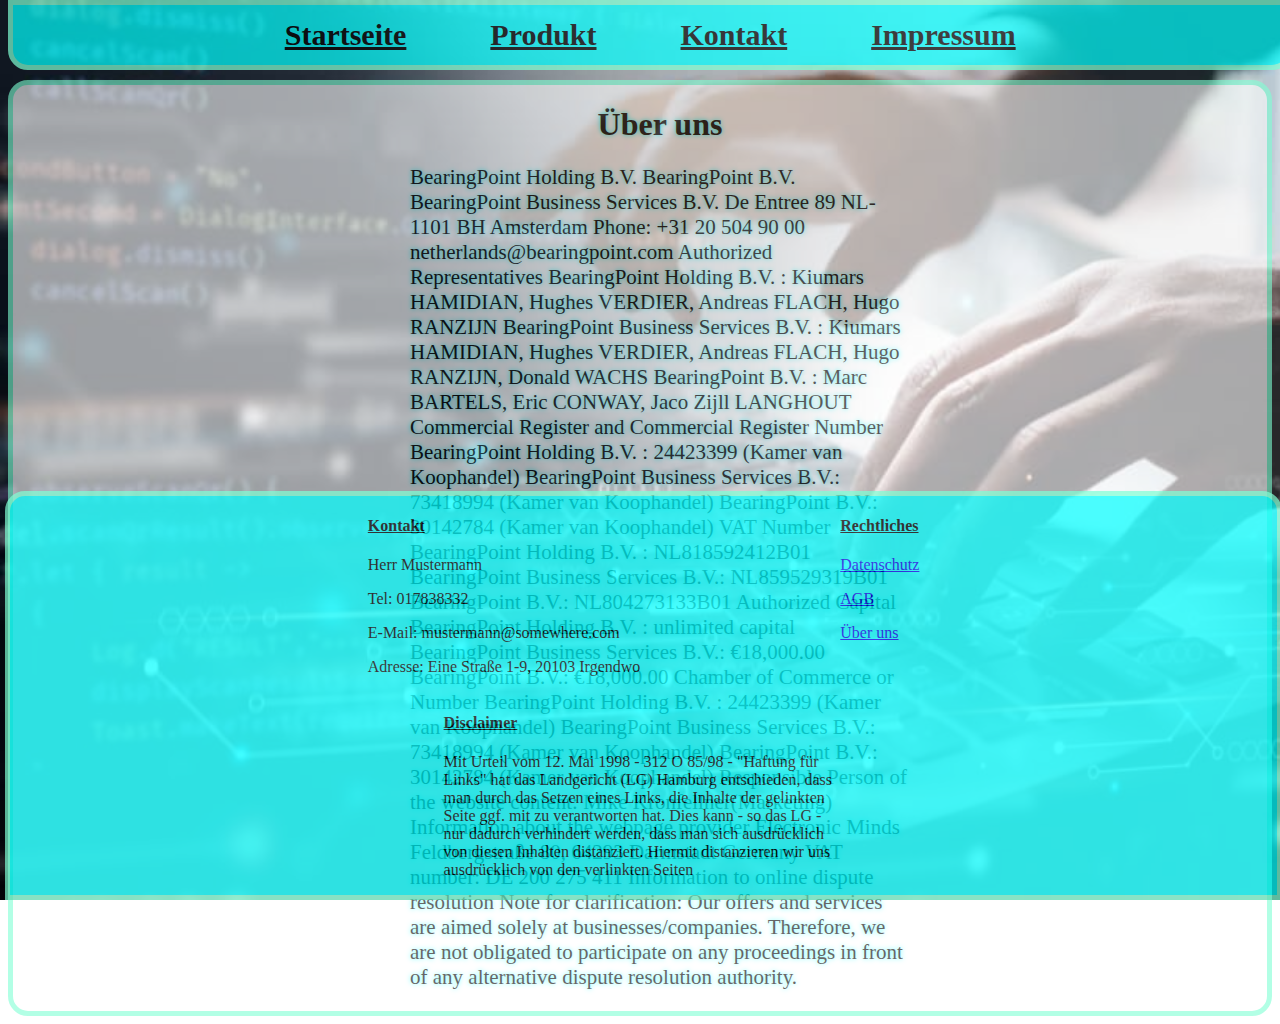
<file: Cybersecurity/Projekt-2/uberu.html>
<!DOCTYPE html>
<html>
  <head>
    <meta charset="UTF-8" />
    <link rel="stylesheet" href="style.css" />
    <title>Meine Miniwebseite</title>
    <style>
     h1{
      text-align: center;
     }
     main p{
      width: 500px;
      margin-left: auto;
      margin-right: auto;
      font-size: 21px;
     }
    </style>
  </head>
  <body>
    <!-- Menü -->
    <header>
      <table>
        <tr>
          <th><a href="index.html">Startseite</a></th>
          <th><a href="produ.html">Produkt</a></th>
          <th><a href="konta.html">Kontakt</a></th>
          <th><a href="impre.html">Impressum</a> </th>
        </tr>
      </table>
    </header>
    <!-- Inhalt -->
    <main>
      <h1>Über uns</h1>
      <p>
        BearingPoint Holding B.V.
BearingPoint B.V.
BearingPoint Business Services B.V.

De Entree 89 NL-1101 BH Amsterdam

Phone: +31 20 504 90 00
netherlands@bearingpoint.com

Authorized Representatives
BearingPoint Holding B.V. : Kiumars HAMIDIAN, Hughes VERDIER, Andreas FLACH, Hugo RANZIJN
BearingPoint Business Services B.V. : Kiumars HAMIDIAN, Hughes VERDIER, Andreas FLACH, Hugo RANZIJN, Donald WACHS
BearingPoint B.V. : Marc BARTELS, Eric CONWAY, Jaco Zijll LANGHOUT

Commercial Register and Commercial Register Number
BearingPoint Holding B.V. : 24423399 (Kamer van Koophandel)
BearingPoint Business Services B.V.: 73418994 (Kamer van Koophandel)
BearingPoint B.V.: 30142784 (Kamer van Koophandel)

VAT Number
BearingPoint Holding B.V. : NL818592412B01
BearingPoint Business Services B.V.: NL859529319B01
BearingPoint B.V.: NL804273133B01

Authorized Capital
BearingPoint Holding B.V. : unlimited capital
BearingPoint Business Services B.V.: €18,000.00
BearingPoint B.V.: €18,000.00

Chamber of Commerce or Number
BearingPoint Holding B.V. : 24423399 (Kamer van Koophandel)
BearingPoint Business Services B.V.: 73418994 (Kamer van Koophandel)
BearingPoint B.V.: 30142784 (Kamer van Koophandel)

Responsible Person of the website content: Mike Kronfellner(Marketing)

Information about the webpage provider
Electronic Minds
Feldbergstraße 80, 64293 Darmstadt
Germany
VAT number: DE 200 275 411

Information to online dispute resolution
Note for clarification: Our offers and services are aimed solely at businesses/companies. Therefore, we are not obligated to participate on any proceedings in front of any alternative dispute resolution authority.  
      </p>
    </main>
    <!-- Fußzeile -->
    <footer>
      <div>
        <h4>Kontakt</h4>
        <p>Herr Mustermann</p>
        <p>Tel: 017838332</p>
        <p>E-Mail: mustermann@somewhere.com</p>
        <p>Adresse: Eine Straße 1-9, 20103 Irgendwo</p>
      </div>
      <div>
        <h4>Rechtliches</h4>
        <p><a href="dschu.html">Datenschutz</a></p>
        <p><a href="agb.html">AGB</a></p>
        <p><a href="uberu.html">Über uns</a></p>
      </div>
      <div class="disc">
        <h4>Disclaimer</h4>
        <p>
          Mit Urteil vom 12. Mai 1998 - 312 O 85/98 - "Haftung für Links" hat
          das Landgericht (LG) Hamburg entschieden, dass man durch das Setzen
          eines Links, die Inhalte der gelinkten Seite ggf. mit zu verantworten
          hat. Dies kann - so das LG - nur dadurch verhindert werden, dass man
          sich ausdrücklich von diesen Inhalten distanziert. Hiermit
          distanzieren wir uns ausdrücklich von den verlinkten Seiten
        </p>
      </div>
    </footer>
  </body>
</html>
</file>
<file: Cybersecurity/Projekt-2/style.css>
body {
    background-image: url(../bilder/hintergrund.jpg);
    background-repeat: no-repeat;
    background-size: cover;
    background-attachment: fixed;
}

main {
    margin-top: 80px;
    padding-left: 40px;
    border: solid 5px aquamarine;
    background-color: white;
    opacity: 0.6;
    border-radius: 20px;
    text-shadow: 0px 0px 5px aqua;
}
.uberschrift{
    text-align: center;
    text-decoration-line: underline;
}
main ol{
    font-size: xx-large;
    line-height: 37px;
}

header {
    display: flex;
    flex-wrap: wrap;
    justify-content: center;
    border: solid 5px aquamarine;
    background-color: aqua;
    opacity: 0.7;
    border-bottom-left-radius: 20px;
    border-bottom-right-radius: 20px;
    position: fixed;
    top:0;
    width: 98%;
    padding: 10px;
}
header a{
    padding: 40px;
    font-size: 30px;
    color: black;
}
footer {
    border-top-right-radius: 20px;
    border-top-left-radius: 20px;
    display: flex;
    flex-wrap: wrap;
    position: fixed;
    justify-content: center;
    bottom: 0;
    left:5px;
    border: solid 5px aquamarine;
    background-color: aqua;
    opacity: 0.7;
    width: 99%;
}
footer div{
    padding-left: 100px;
    padding-right: 100px;
}
.recht {
    margin-left: 100px;
    margin-right: 100px;
}
.disc{
    max-width: 400px;
    margin-left: 100px;
    margin-right: 100px;

}
footer h4{
    text-decoration-line: underline;
}
.bild1, .bild2, .bild3{
    max-width: 300px;
    padding: 2px;
    border: solid 1px aqua;
    border-radius: 10px;
    background-color: black;
    margin-bottom: 30px;
    margin-right: 50px;
}  
.bilderstart{
    text-align: right;
   
}
.bild2{
    margin-right: 200px;
}
</file>
